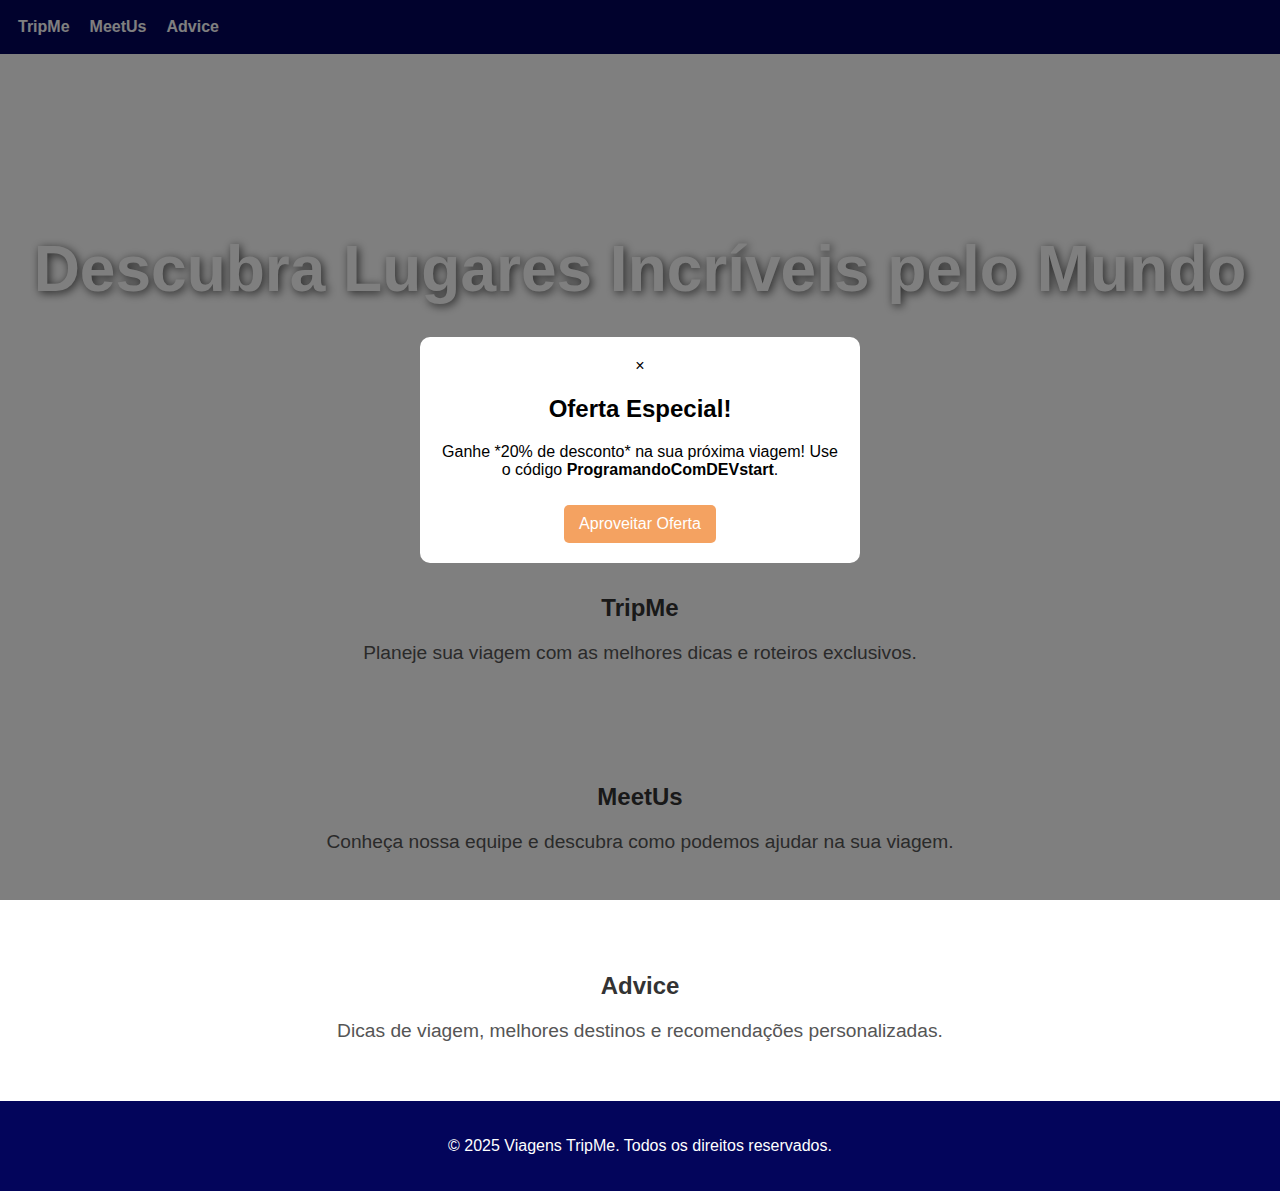
<file: index.html>
<!DOCTYPE html>
<html lang="pt-BR">
<head>
    <meta charset="UTF-8">
    <meta name="viewport" content="width=device-width, initial-scale=1.0">
    <title>Viagens - TripMe</title>
    <link rel="stylesheet" href="style.css">
</head>
<body>   
    <nav>
        <ul>
            <li><a href="#tripme">TripMe</a></li>
            <li><a href="#meetus">MeetUs</a></li>
            <li><a href="#advice">Advice</a></li> 
        </ul>  
    </nav>

    <main>
        <section class="banner">
            <h1>Descubra Lugares Incríveis pelo Mundo</h1>
        </section>
    </main>
    
    <div id="offer-modal" class="modal">
    <div class="modal-content">
        <span class="close-offer">&times;</span>
        <h2>Oferta Especial!</h2>
        <p>Ganhe *20% de desconto* na sua próxima viagem! Use o código <strong>ProgramandoComDEVstart</strong>.</p>
        <button id="claim-offer">Aproveitar Oferta</button>
    </div>
</div>
    <section id="tripme">
        <h2>TripMe</h2>
        <p>Planeje sua viagem com as melhores dicas e roteiros exclusivos.</p>
    </section>
    
    <section id="meetus">
        <h2>MeetUs</h2>
        <p>Conheça nossa equipe e descubra como podemos ajudar na sua viagem.</p>
    </section>
   
    <section id="advice">
        <h2>Advice</h2>
        <p>Dicas de viagem, melhores destinos e recomendações personalizadas.</p>
    </section>    

    <footer>
        <p>&copy; 2025 Viagens TripMe. Todos os direitos reservados.</p>
    </footer>
    <scritp src= "script.js"> </script>
</body>
</html>
</file>
<file: style.css>
body {
    margin: 0;
    padding: 0;
    box-sizing: border-box;
    font-family: Arial, sans-serif;
}

nav {
    background: #03055B;
    padding: 18px;
    text-align: center;
}

nav ul {
    list-style: none;
    display: flex;
    margin: 0;
    padding: 0;
}

nav ul li {
    margin-right: 20px;
}

nav ul li a {
    color: white;
    text-decoration: none;
    font-weight: bold;
    transition: color 0.3s;
}

nav ul li a:hover {
    color: #f4a261;
}

#toggle-dark-mode {
    position: fixed;
    top: 10px;
    right: 10px;
    background: #333;
    color: white;
    border: none;
    padding: 10px 15px;
    cursor: pointer;
    font-size: 14px;
    border-radius: 5px;
    transition: 0.3s;
}

#toggle-dark-mode:hover {
    background: #555;
}

.dark-mode {
    background-color: #121212;
    color: #ffffff;
}

.dark-mode .modal-content {
    background-color: #222;
    color: white;
}


.banner {
    background-image: url('https://www.melhoresdestinos.com.br/wp-content/uploads/2023/09/cidadezinha-europa-conhecer-capa-1536x805.jpg');no-repeat center/cover;
    height: 400px;
    display: flex;
    justify-content: center;
    align-items: center;
    color: white;
    text-shadow: 2px 2px 10px rgba(0, 0, 0, 0.7);
    font-size: 2rem;
    text-align: center;
}

.modal {
    display: none;
    position: fixed;
    z-index: 2;
    left: 0;
    top: 0;
    width: 100%;
    height: 100%;
    background-color: rgba(0, 0, 0, 0.5);
    display: flex;
    justify-content: center;
    align-items: center;
}


.modal-content {
    background: white;
    padding: 20px;
    border-radius: 10px;
    text-align: center;
    width: 80%;
    max-width: 400px;
    position: relative;
}

#claim-offer {
    background: #f4a261;
    color: white;
    border: none;
    padding: 10px 15px;
    cursor: pointer;
    font-size: 16px;
    border-radius: 5px;
    margin-top: 10px;
}

#claim-offer:hover {
    background: #e76f51;
}

section {
    padding: 40px;
    text-align: center;     
}

h1 {
  position: absolute;
  top: 21%;
}
section h2 {
    color: #333;
    margin-bottom: 20px;
}

section p {
    font-size: 1.2rem;
    color: #555;
}

footer {
    background: #03055B;
    color: white;
    text-align: center;
    padding: 20px;
}

  </style>
</file>
